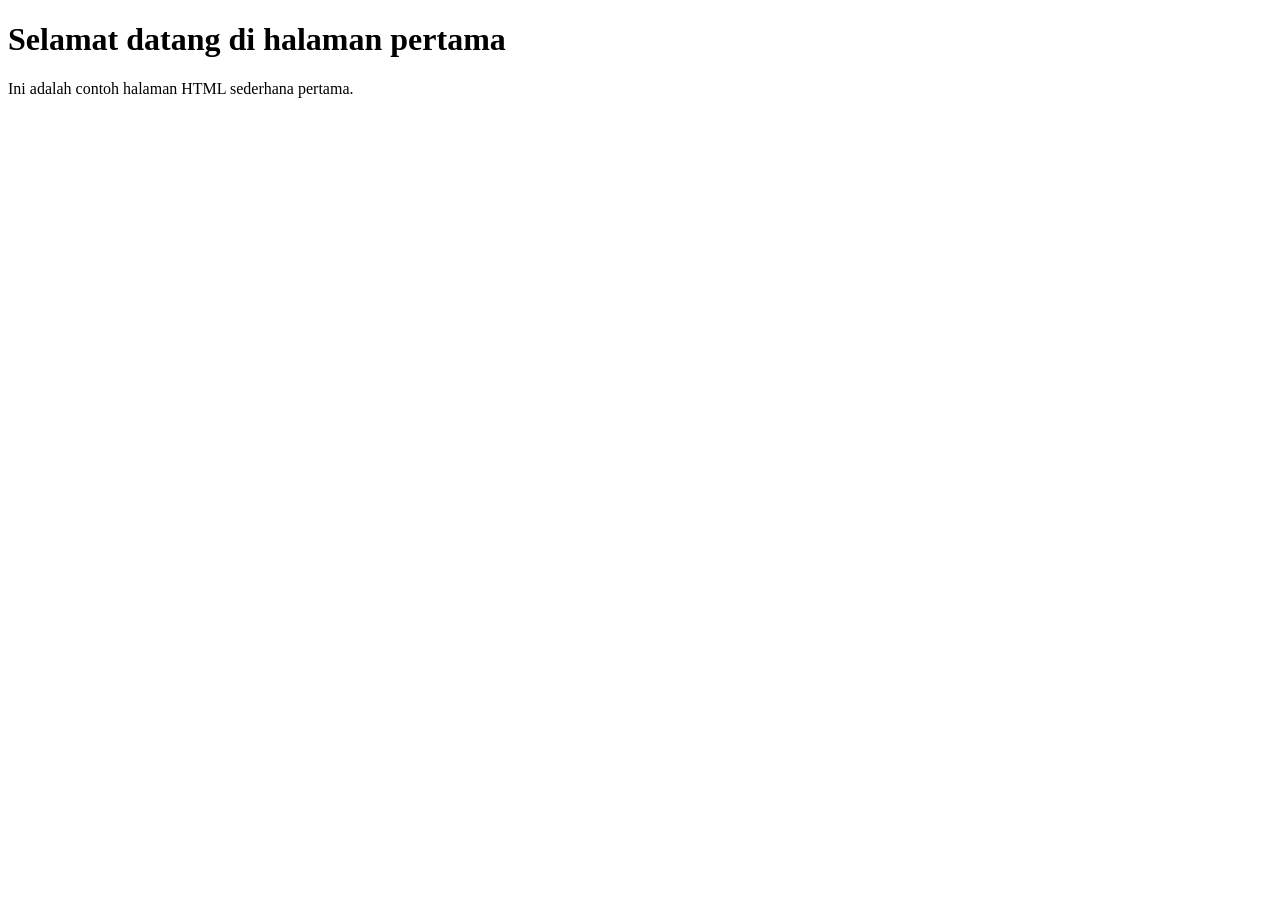
<file: index.html>
<!doctype html>
<html lang="en">
  <head>
    <meta charset="UTF-8" />
    <meta name="viewport" content="width=device-width, initial-scale=1.0" />
    <title>Halaman Pertama</title>
  </head>
  <body>
    <h1>Selamat datang di halaman pertama</h1>
    <p>Ini adalah contoh halaman HTML sederhana pertama.</p>
  </body>
</html>
</file>
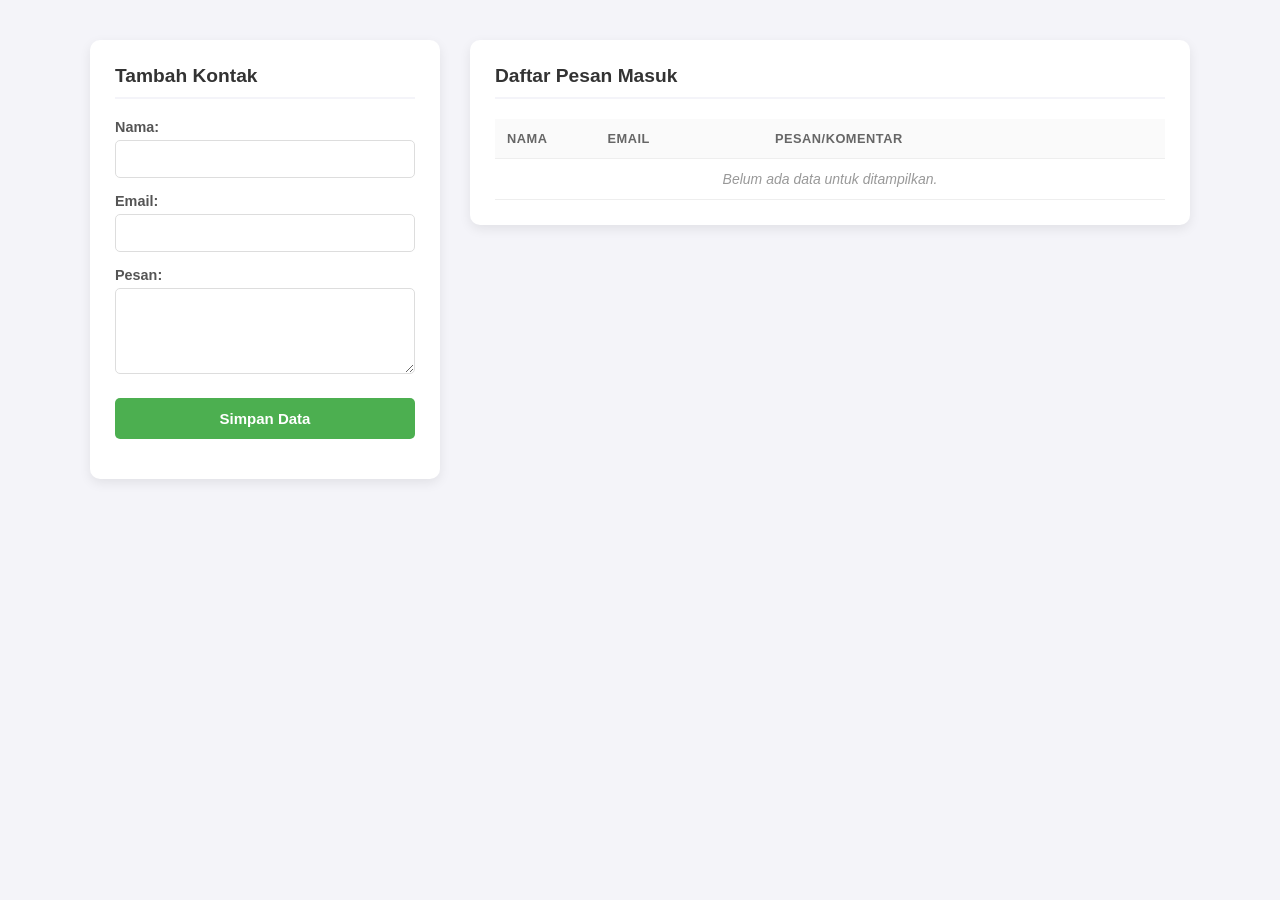
<file: FormProcessing/index.html>
<!DOCTYPE html>
<html lang="en">
<head>
    <meta charset="UTF-8">
    <meta name="viewport" content="width=device-width, initial-scale=1.0">
    <title>Contact Data Manajement</title>
    <style>
        body{
            font-family: "sagoe UI", Tahoma, Geneva, Verdana, sans-serif;
            background-color: #f4f4f9;
            margin : 0;
            display: flex;
            justify-content: center;
            align-items: flex-start;
            min-height: 100vh;
            padding: 40px 20px;
            box-sizing: border-box;
        }

        .container{
            display: flex;
            gap : 30px;
            width: 100%;
            max-width: 1100px;
            align-items:flex-start;
        }

        .form-wrapper{
            background-color: #fff;
            padding: 25px;
            border-radius: 10px;
            box-shadow: 0 4px 12px rgba(0,0,0,0.08);
            flex: 1;
            min-width: 300px;
        }

        .table-wrapper{
            background-color: #fff;
            padding: 25px;
            border-radius: 10px;
            box-shadow: 0 4px 12px rgba(0,0,0,0.08);
            flex: 2.5;
            min-width: 300px;
        }

        h2{
            margin-top : 0;
            color: #333;
            font-size: 1.2rem;
            border-bottom: 2px solid #f4f4f9;
            padding-bottom: 10px;
            margin-bottom: 20px; 
        }

        label {
            display: block;
            margin-top: 15px;
            font-weight: 600;
            color: #555;
            font-size: 0.9rem;
        }

        input, textarea {
            width: 100%;    
            padding: 10px;
            margin-top: 5px;
            border-radius: 5px;
            border: 1px solid #ddd;
            font-size: 14px;
            box-sizing: border-box;
        }

        input:focus, textarea:focus {
            outline: none;
            border-color: #4CAF50;
        }

        button {
            margin-top: 20px;
            width: 100%;
            padding: 12px;
            background-color: #4CAF50;
            color: white;
            border: none;
            font-size: 15px;
            border-radius: 5px;
            cursor: pointer;
            font-weight: 600;
            transition: background-color 0.3s;
        }

        button:hover {
            background-color: #45a049;  
        }

        table {
            width: 100%;
            border-collapse: collapse;
            font-size: 14px;
        }

        th, td {
            text-align: left;
            padding: 12px;
            border-bottom: 1px solid #eee;
        }

        th {
            background-color: #fafafa;
            color: #666;
            text-transform: uppercase;
            font-size: 0.8rem;
            letter-spacing: 0.5px;
        }

        .col-nama { width: 15%; }
        .col-email { width: 25%; }
        .col-pesan { width: 60%; }

        /* Gaya untuk pesan data kosong */
        .empty-msg {
            text-align: center;
            color: #999; 
            font-style: italic;
        }
    </style>
</head>
<body>
    <div class="container">
    <div class="form-wrapper">
        <h2>Tambah Kontak</h2>
        <form id="formKontak">
        <label for="nama">Nama:</label>
        <input type="text" id="nama" name="nama" required>

        <label for="email">Email:</label>
        <input type="email" id="email" name="email" required>

        <label for="pesan">Pesan:</label>
        <textarea id="pesan" name="pesan" rows="4" required></textarea>

        <button type="button" onclick="simpanData()">Simpan Data</button>
        </form>
        <div id="statusPesan" style="margin-top: 15px; font-size: 0.9rem; text-align: center;"></div>

        <script>
            function simpanData() {
                const form = document.getElementById('formKontak');
                const formData = new FormData(form);
                const statusPesan = document.getElementById('statusPesan');
                const tabel = document.getElementById('isiTabel');
                // Mengirim data ke proses_kontak.php di latar belakang menggunakan Fetch API
                fetch('proses_kontak.php', { 
                    method: 'POST',
                    body: formData
                })
                .then(response => response.json())
                .then(data => {
                    if (data.status === 'sukses') {
                        // 1. Tampilkan pesan sukses
                        statusPesan.innerHTML = "<span style='color: green;'>Data berhasil disimpan!</span>";
                         // Hapus baris "Belum ada data" jika ada
                        if (tabel.children.length === 1 && tabel.children[0].innerText.includes("Belum ada data")) {
                            tabel.innerHTML = '';
                        }
                        // 2. Tambahkan baris baru ke posisi paling atas tabel
                        
                        const barisBaru = tabel.insertRow(0);
                        barisBaru.innerHTML = `
                            <td>${data.nama}</td>
                            <td>${data.email}</td>
                            <td>${data.pesan}</td>
                        `;
                        // 3. Reset form dan bersikan pesan setelah 3 detik
                        form.reset();
                        setTimeout(()=>{ statusPesan.innerHTML = "";},3000);
                    }else{
                        statusPesan.innerHTML = "<span style='color:red;'>Gagal menyimpan data.</span>";
                    }
                })
                .catch(error => {
                    console.error('Error:', error);
                    statusPesan.innerHTML = "Terjadi kesalahan saat mengirim data.";
                });
            }
        </script>
    </div>

    <div class="table-wrapper">
        <h2>Daftar Pesan Masuk</h2>
        <table>
        <thead>
            <tr>
            <th class="col-nama">Nama</th>
            <th class="col-email">Email</th>
            <th class="col-pesan">Pesan/Komentar</th>
            </tr>
        </thead>
        <tbody id="isiTabel">
            <tr>
            <td colspan="3" class="empty-msg">Belum ada data untuk ditampilkan.</td>
            </tr>
        </tbody>
        </table>
    </div>
    </div>
</body>
</html>
</file>
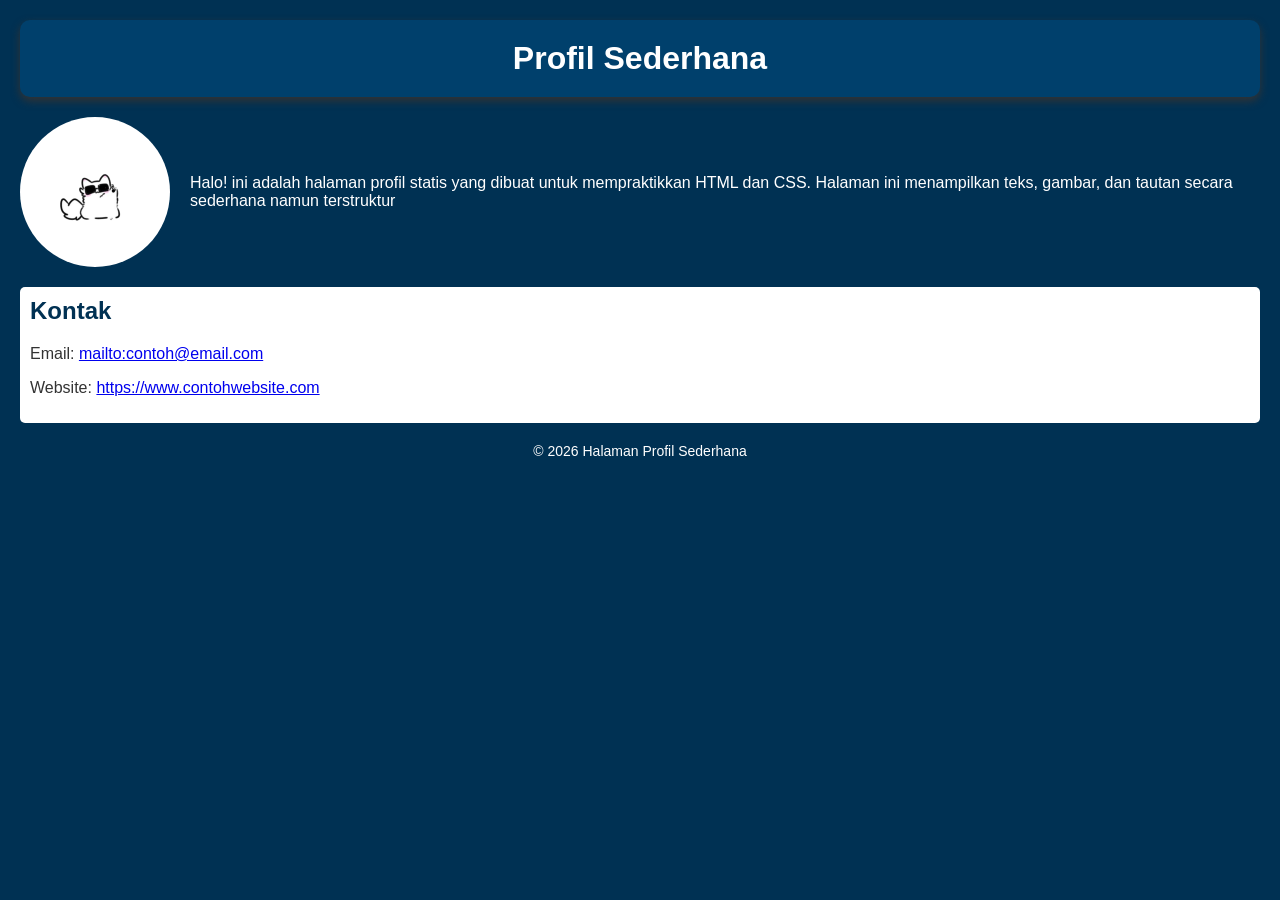
<file: HTMLCSSBasic/StaticProfilPage/index.html>
<!doctype html>
<html lang="en">

<head>
  <meta charset="UTF-8" />
  <meta name="viewport" content="width=device-width, initial-scale=1.0" />
  <title>Profil Sederhana</title>
  <link rel="stylesheet" type=text/css href="style.css">
</head>

<body>
  <header>
    <h1>Profil Sederhana</h1>
  </header>
  <section class="bio">
    <img src="foto-profil.jpg" alt="Foto Profil" class="foto">
    <p>Halo! ini adalah halaman profil statis yang dibuat untuk mempraktikkan HTML dan CSS. Halaman ini menampilkan
      teks, gambar, dan tautan secara sederhana namun terstruktur</p>
  </section>

  <section class="kontak">
    <h2>Kontak</h2>
    <p>Email: <a href="mailto:contoh@email.com">mailto:contoh@email.com</a></p>
    <p>Website: <a href="https://www.contohwebsite.com" target="_blank">https://www.contohwebsite.com</a></p>
  </section>

  <footer>
    <p>&copy; 2026 Halaman Profil Sederhana</p>
  </footer>
</body>

</html>
<!DOCTYPE html>
</file>
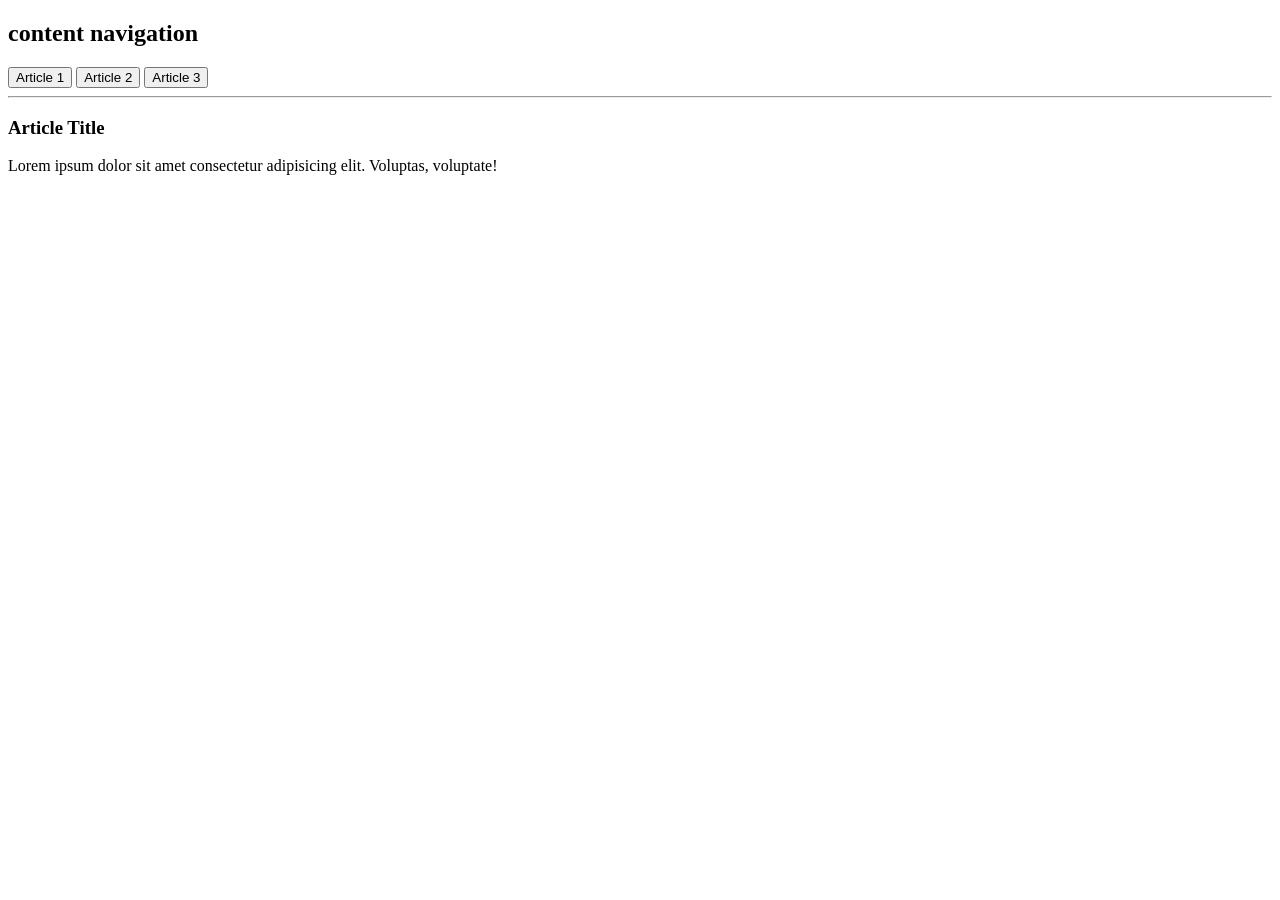
<file: JavaScript/DOM.html>
<!doctype html>
<html lang="en">
  <head>
    <meta charset="UTF-8" />
    <meta name="viewport" content="width=device-width, initial-scale=1.0" />
    <title>Simple Blog with array</title>
  </head>
  <body>
    <h2>content navigation</h2>
    <button onclick="showarticle(0)">Article 1</button>
    <button onclick="showarticle(1)">Article 2</button>
    <button onclick="showarticle(2)">Article 3</button>

    <hr />

    <div id="content">
      <h3>Article Title</h3>
      <p>
        Lorem ipsum dolor sit amet consectetur adipisicing elit. Voluptas,
        voluptate!
      </p>
    </div>

    <script>
      const articles = [
        {
          title: "Article 1",
          content:
            "Lorem ipsum dolor sit amet consectetur adipisicing elit. Voluptas, voluptate!",
        },
        {
          title: "Article 2",
          content:
            "Lorem ipsum dolor sit amet consectetur adipisicing elit. Voluptas, voluptate!",
        },
        {
          title: "Article 3",
          content:
            "Lorem ipsum dolor sit amet consectetur adipisicing elit. Voluptas, voluptate!",
        },
      ];
      function showarticle(index) {
        document.getElementById("content").innerHTML =
          "<h3>" +
          articles[index].title +
          "</h3>" +
          "<p>" +
          articles[index].content +
          "</p>";
      }
    </script>
  </body>
</html>
</file>
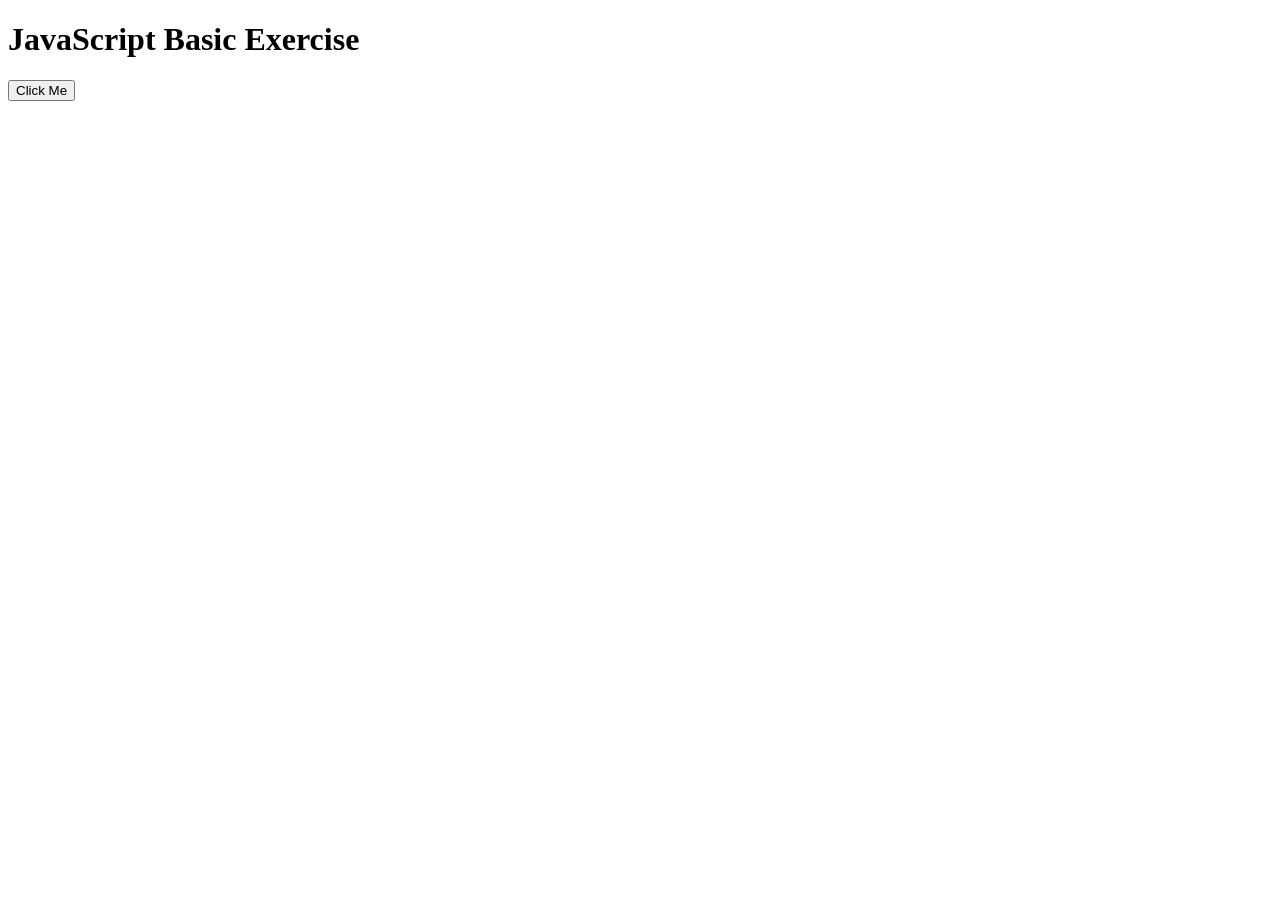
<file: JavaScript/Exercise.html>
<!doctype html>
<html lang="en">
  <head>
    <meta charset="UTF-8" />
    <meta name="viewport" content="width=device-width, initial-scale=1.0" />
    <title>JavaScript Exercise</title>
  </head>
  <body>
    <h1 id="judul">JavaScript Basic Exercise</h1>
    <button onclick="changeTitle()">Click Me</button>
    <script>
      function changeTitle() {
        document.getElementById("judul").innerText =
          "lorem ipsum dolor sit amet consectetur adipisicing elit. Voluptas, voluptate!";
      }
    </script>
  </body>
</html>
</file>
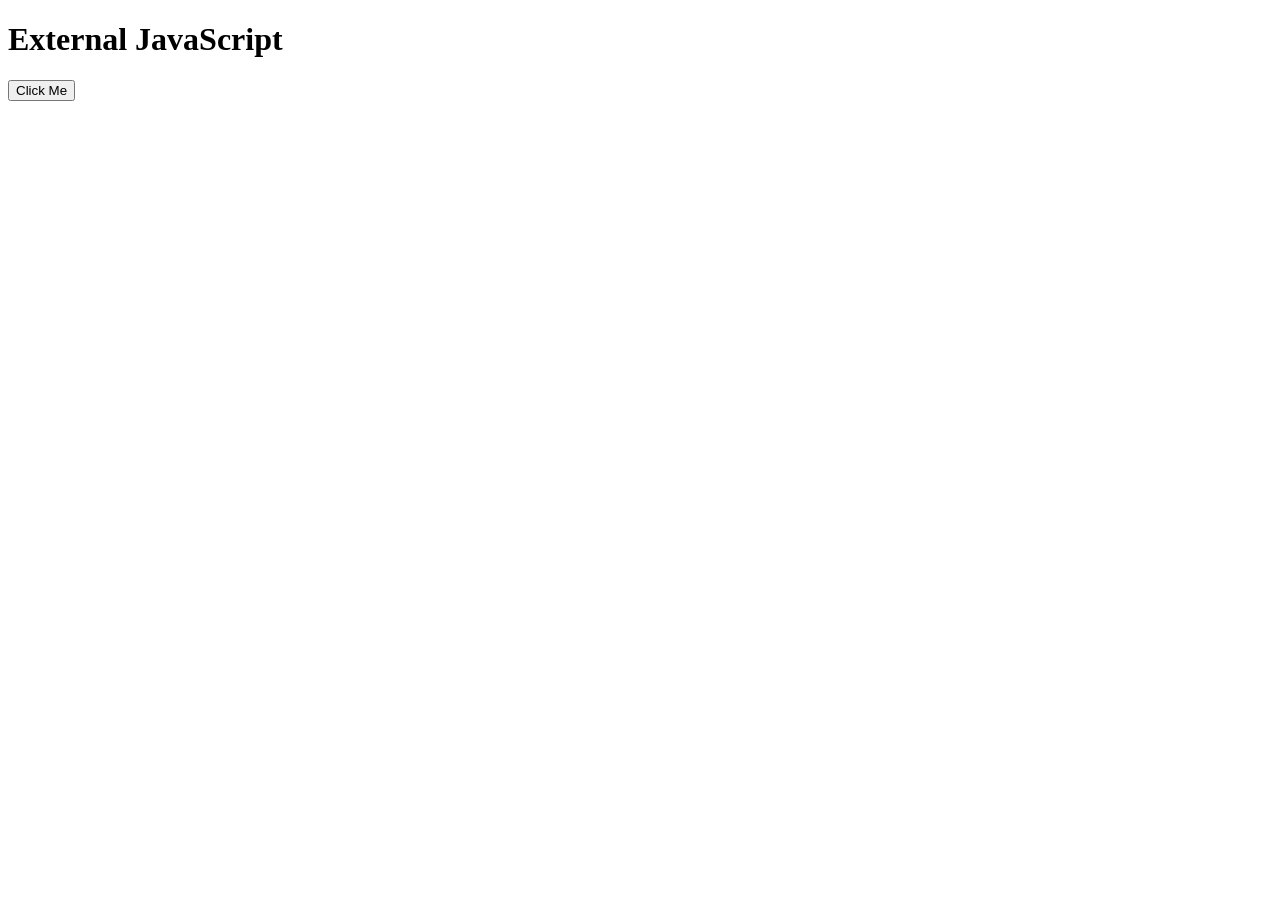
<file: JavaScript/ExternalJavaScript.html>
<!doctype html>
<html lang="en">
  <head>
    <meta charset="UTF-8" />
    <meta name="viewport" content="width=device-width, initial-scale=1.0" />
    <title>External JavaScript</title>
  </head>
  <body>
    <h1>External JavaScript</h1>
    <button onclick="sayHello()">Click Me</button>
    <script src="script.js"></script>
  </body>
</html>
</file>
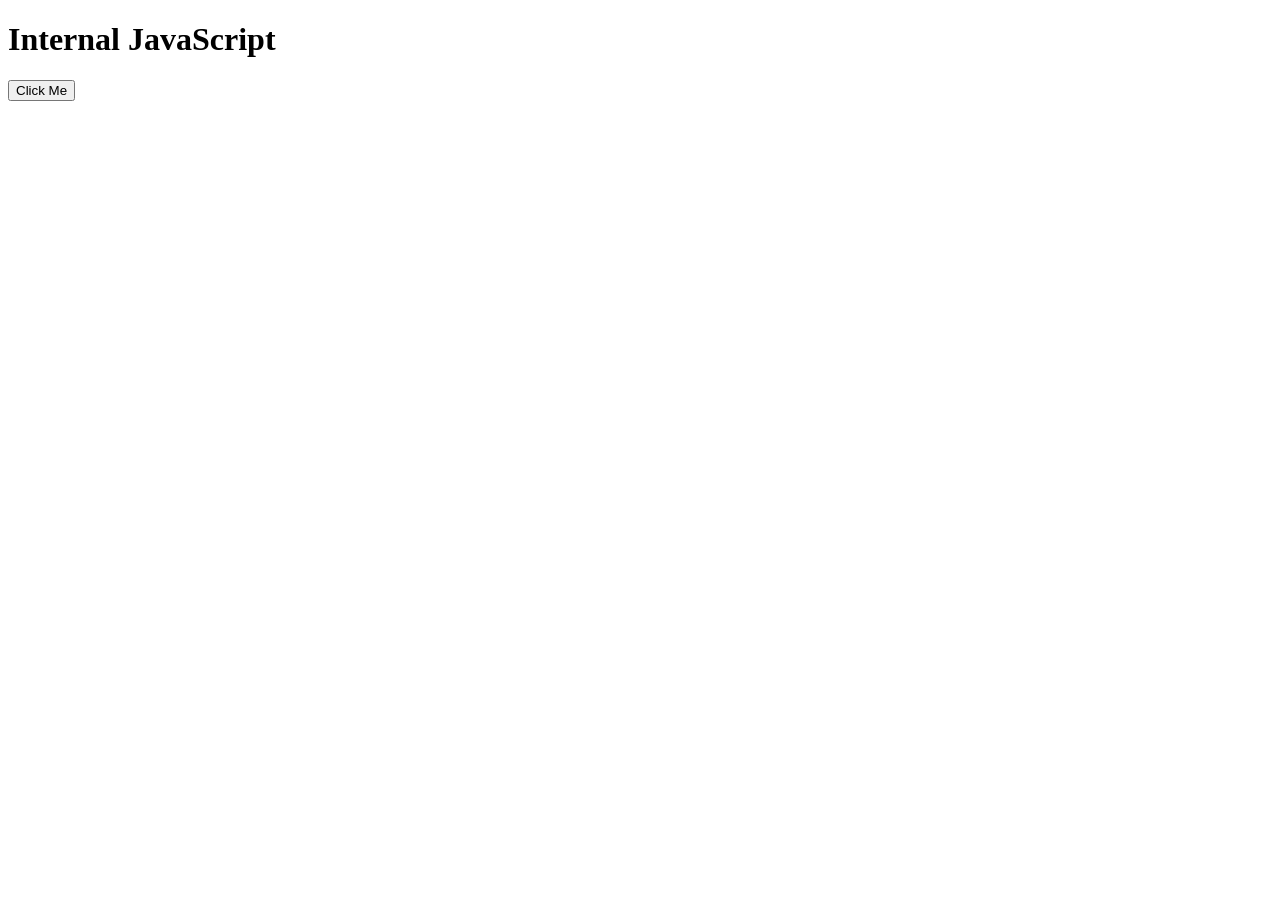
<file: JavaScript/InternalJavaScript.html>
<!doctype html>
<html lang="en">
  <head>
    <meta charset="UTF-8" />
    <meta name="viewport" content="width=device-width, initial-scale=1.0" />
    <title>Internal JavaScript</title>
  </head>
  <body>
    <h1>Internal JavaScript</h1>
    <button id="btn">Click Me</button>
    <script>
      document.getElementById("btn").onclick = function () {
        alert("Hello, World!");
      };
    </script>
  </body>
</html>
</file>
<file: HTMLCSSBasic/StaticProfilPage/style.css>
/* global rule */
body {
  font-family: Arial, Helvetica, sans-serif;
  margin: 20px;
  background-color: #003153;
  color: #333;
}
/* Header */
header {
  text-align: center;
  margin-bottom: 20px;
  background-color: #00406c;
  padding: 20px;
  border-radius: 10px;
  background-size: contain;
  box-shadow: #333 0px 4px 8px;
}
header h1 {
  color: #fff;
  margin: 0;
}
.foto {
  width: 150px;
  height: 150px;
  border-radius: 50%;
  object-fit: cover;
}
/* Bio part */
.bio {
  display: flex;
  align-items: center;
  gap: 20px;
  margin-bottom: 20px;
}
.bio p {
  color: #fff;
}
/* Contact part */
.kontak {
  background-color: #fff;
  padding: 10px;
  border-radius: 5px;
}

.kontak h2 {
  margin-top: 0;
  color: #003153;
}

/* footer */
footer {
  text-align: center;
  margin-top: 20px;
  font-size: 14px;
  color: #fff;
}
</file>
